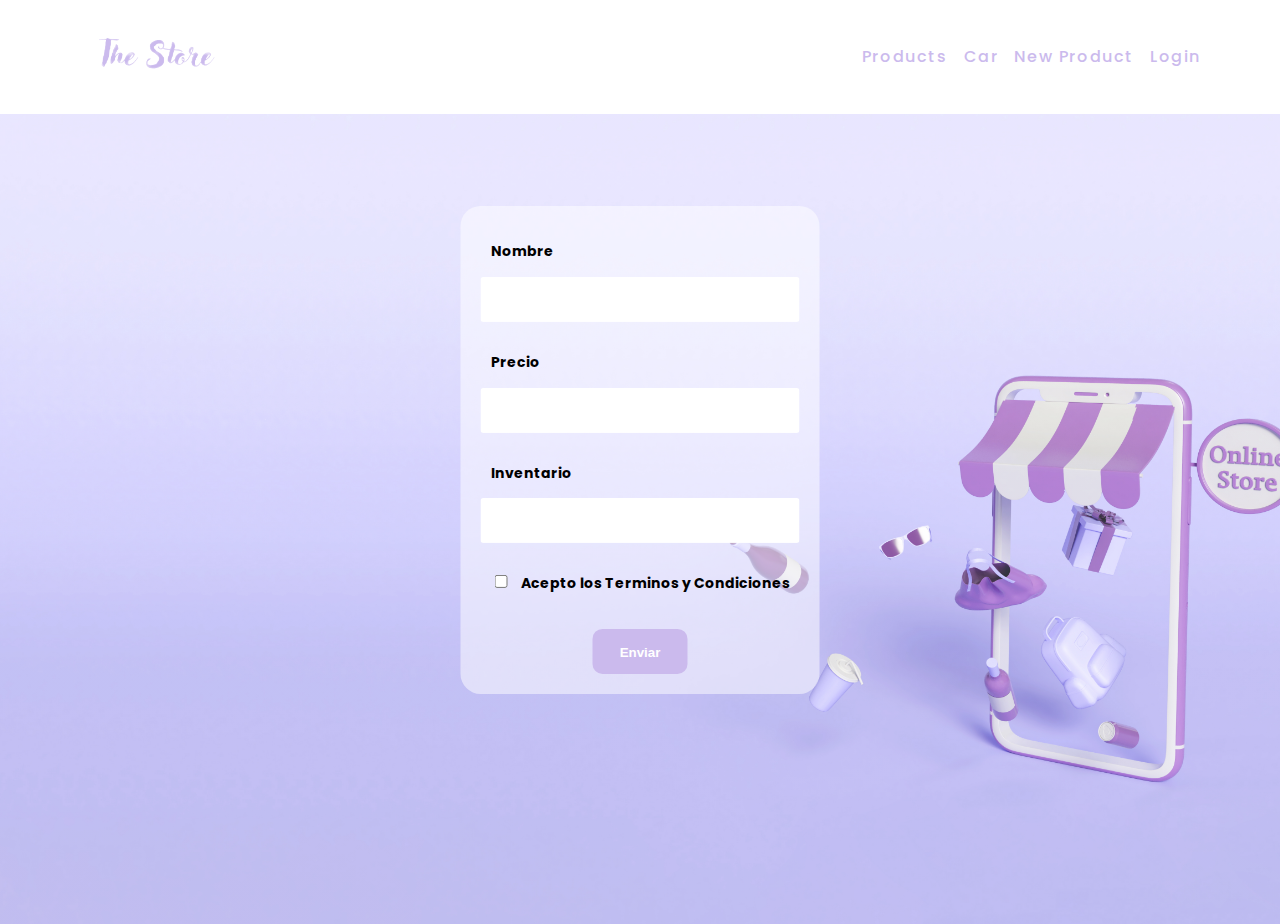
<file: formulario.html>
<!DOCTYPE html>

<html lang="en">
    <head>
        <meta charset="UTF-8">
        <meta http-equiv="X-UA-Compatible" content="IE=edge">
        <meta name="viewport" content="width=device-width, initial-scale=1.0">
        <link rel="icon" href="#" type="img-favicon">
        <meta http-equiv="X-UA-Compatible" content="ie=edge">
        <link rel="stylesheet" 
        href="https://cdnjs.cloudflare.com/ajax/libs/font-awesome/6.0.0-beta2/css/all.min.css" 
        integrity="sha512-YWzhKL2whUzgiheMoBFwW8CKV4qpHQAEuvilg9FAn5VJUDwKZZxkJNuGM4XkWuk94WCrrwslk8yWNGmY1EduTA==" 
        crossorigin="anonymous" referrerpolicy="no-referrer" />
        <!-- FONTS -->
        <link rel="preconnect" href="https://fonts.googleapis.com">
        <link rel="preconnect" href="https://fonts.gstatic.com" crossorigin>
        <link href="https://fonts.googleapis.com/css2?family=Poppins:wght@300;400;500;600;700;800&display=swap" rel="stylesheet">
        <title>New Product</title>
        <link rel="stylesheet" href="./css/style.css">
    </head>

    <body>
        <nav>
            <div class="nav-main">
                <div class="nav-header">
                    <img class="logo" src="./img/The_Store.png" alt="logo" width="140" height="50">
                    <i class="fas fa-bars"></i>
                </div>
                <ul class="menu">
                    <li><a href="#">Products</a></li>
                    <li><a href="#">Car</a></li>
                    <li><a href="#">New Product</a></li>
                    <li><a href="#">Login</a></li>
                </ul>
            </div>
        </nav>
        <main>
            <form action="" class="formulario" id="formulario">
                <!-- Nombre -->
                <div class="formulario__grupo" id="grupo__nombre">
                    <label for="nombre" class="formulario__label">Nombre</label>
                    <div class="formulario__grupo-input">
                        <input type="text" class="formulario__input" name="nombre" id="nombre">
                        <i class="formulario__validacion-estado fas fa-times-circle"></i>
                    </div>
                    <p class="formulario__input-error">Campo requerido</p>
                </div>
        
                <!-- Precio -->
                <div class="formulario__grupo" id="grupo__precio">
                    <label for="precio" class="formulario__label">Precio</label>
                    <div class="formulario__grupo-input">
                        <input type="number" class="formulario__input" name="precio" id="precio">
                        <i class="formulario__validacion-estado fas fa-times-circle"></i>
                    </div>
                    <p class="formulario__input-error">Campo requerido</p>
                </div>
        
                <!-- Inventario -->
                <div class="formulario__grupo" id="grupo__inventario">
                    <label for="inventario" class="formulario__label">Inventario</label>
                    <div class="formulario__grupo-input">
                        <input type="number" class="formulario__input" name="inventario" id="inventario">
                        <i class="formulario__validacion-estado fas fa-times-circle"></i>
                    </div>
                    <p class="formulario__input-error">Campo requerido</p>
                </div>
        
                <!-- Terminos y Condiciones -->
                <div class="formulario__grupo" id="grupo__terminos">
                    <label class="formulario__label">
                        <input class="formulario__checkbox" type="checkbox" name="terminos" id="terminos">
                        Acepto los Terminos y Condiciones
                    </label>
                </div>
                <div class="formulario__grupo formulario__grupo-btn-enviar">
                    <button type="submit" class="formulario__btn">Enviar</button>
                    <p class="formulario__mensaje-exito" id="formulario__mensaje-exito">Formulario enviado exitosamente!</p>
                </div>
            </form>
        </main>
        <script src="./js/script.js"></script>
    </body>

</html>
</file>
<file: css/style.css>
* {
  box-sizing: border-box;
}

body {
  margin: 0;
  padding: 0;
  background: #fff;
  line-height: 2.2;
  font-size: 0.875rem;
  font-family: 'Poppins', sans-serif;
}


/* Header */
ul {
  list-style-type: none;
}

a {
  text-decoration: none;
}

nav {
  background: #fff;
  box-shadow: 0 5px 15px rgba(0, 0, 0, 0.1);
}

.menu {
  height: 0;
  overflow: hidden;
  transition: all 0.3s linear;
}

.menu a {
    color: #CBBAED;
    display: block;
    font-size: 16px;
    font-weight: 500;
    letter-spacing: 0.1rem;
    padding: 0.5rem 1rem;
    justify-content: space-between;
    transition: all 0.3s linear;
}

.menu a:hover {
  background: #CBBAED;
  color: #CBBAED;
  padding-left: 1.5rem;
}

.logo {
  cursor: pointer;
  animation: logo 3s infinite;
}

@keyframes logo {
  0%, 100% {
    transform: scale(1);
  }
  50% {
    transform: scale(1.1);
  }
}

/* ----- -----  Mediaqueries header ----- ----- */

@media (min-width: 800px) {
  
  .nav-main {
    max-width: 1170px;
    margin: 0 auto;
    display: flex;
    align-items: center;
    justify-content: space-between;
    padding: 1rem;
  }

  .menu {
    height: auto;
    display: flex;
  }

  .menu a {
    padding: 0;
    margin: 0 0.5rem;
  }

  .menu a:hover {
    padding: 0;
    background: transparent;
  }

  .fa-bars {
    display: none;
  }

}

.fa-bars {
  font-size: 1.5rem;
  color: #CBBAED;
  cursor: pointer;
}

.fa-bars:hover {
  color: #CBBAED;
}

.nav-header {
  display: flex;
  align-items: center;
  justify-content: space-between;
  padding: 1rem;
}

.show-menu {
  height: 10rem;
}
  

  /* Container */
  .container {
    gap: 60px;
    width: 100%;
    min-height: 90vh; 
    display: flex;
    flex-wrap: wrap;
    justify-content: center;
    background: linear-gradient(rgba(255,255,255,0.2), rgba(255,255,255,0.2)), url(../img/fondo.jpg);
    background-position: center;
    background-size: cover;
    background-repeat: no-repeat;
  }

  /* Cards */
  .card {
    width: 280px;
    height: 410px;
    background: #fff;
    border-radius: 20px;
    margin-top: 100px;
    flex-direction: column;
    align-items: center;
    justify-content: center;
    text-align: center;
    transition: transform 0.9s ;
    background: linear-gradient(rgba(255,255,255, 1.9), rgba(255,255,255, 1.9));
  }

  .card:hover {
    transform: translateY(-40px);
    box-shadow: 0 42px 82px rgba(0, 0, 0, 0.1);
  }

  .card img {
    width: 100%;
    background-size: cover;
    background-position: center;
    border-radius: 20px 20px 0px 0px;
  }

  .container-info {
    width: 100%;
  }

  .container-info h4 {
    color: #1a1a1a;
    font-size: 18px;
    font-weight: 800;
    text-align: center;
  }

  .container-info p {
    color: #000;
    margin: 15px;
    font-size: 16px;
    font-weight: 500;
    text-align: start;
  }

  .container-info button {
    color: #fff;
    cursor: pointer;
    font-size: 16px;
    font-weight: 600;
    padding: 10px 80px;
    border-radius: 50px;
    background: #CBBAED;
    border: 1px solid #CBBAED;
  }

  .container-info button:hover {
    background: #CBBAED;
    box-shadow: 0 0 5px #CBBAED,
            0 0 25px #CBBAED,
            0 0 50px #CBBAED,
            0 0 100px #CBBAED;
  }

  .container {
    display: flex;
    justify-content: center; 
  }

  /* Formualario - New Product */
  main {
    width: 100%;
    height: 90vh;
    margin: auto;
    padding: 40px;
    background: linear-gradient(rgba(255,255,255,0.2), rgba(255,255,255,0.2)), url(../img/fondo.jpg);
    background-position: center;
    background-size: cover;
    background-repeat: no-repeat;
  }
  
  .formulario {
    gap: 20px;
    margin: 0 auto;
    padding: 20px 20px;
    max-width: 400px;
    grid-template-columns: 1fr 1fr;
    align-items: center;
    background: rgba(255, 255, 255, 0.5);
    border-radius: 20px;
    position: absolute;
    top: 50%;
    left: 50%;
    transform: translate(-50%, -50%);
  }
  
  .formulario__label {
    display: block;
    font-weight: 700;
    padding: 10px;
    cursor: pointer;
  }
  
  .formulario__grupo-input {
    position: relative;
  }
  
  .formulario__input {
    width: 100%;
    background: #fff;
    border: 3px solid transparent;
    border-radius: 3px;
    height: 45px;
    line-height: 45px;
    transition: .3s ease all;
    padding: 0 10px;
    margin-bottom: 15px; 
  }
  
  .formulario__input:focus {
    border: 3px solid #CBBAED;
    outline: none;
    box-shadow: 3px 0px 30px rgba(163,163,163, 0.4);
  }
  
  .formulario__input-error {
    font-size: 12px;
    margin: 0px;
    display: none;
    color: #bb2929;
  }
  
  .formulario__input-error-activo {
    display: block;
  }
  
  .formulario__validacion-estado {
    position: absolute;
    right: 10px;
    top: 15px;
    z-index: 100;
    font-size: 16px;
    opacity: 0;
  }
  
  .formulario__checkbox {
    margin-right: 10px;
  }
  
  .formulario__grupo-terminos,
  .formulario__grupo-btn-enviar {
    grid-column: span 2;
  }
  
  .formulario__grupo-btn-enviar {
    display: flex;
    flex-direction: column;
    align-items: center;
  }
  
  .formulario__btn {
    margin-top: 20px;
    height: 45px;
    width: 30%;
    line-height: 45px;
    background: #CBBAED;
    color: #fff;
    font-weight: bold;
    border: none;
    border-radius: 10px;
    cursor: pointer;
    transition: .1s ease all;
  }

  .formulario__btn:hover {
    background: #9792E3;
    box-shadow: 0 0 5px #9792E3,
    0 0 25px #9792E3,
    0 0 50px #9792E3,
    0 0 100px #9792E3;
  }
  
  .formulario__btn:hover {
    box-shadow: 3px 0px 30px rgba(163,163,163, 1);
  }
  
  .formulario__mensaje-exito {
    font-size: 14px;
    color: #119200;
    display: none;
  }
  
  .formulario__mensaje-exito-activo {
    display: block;
  }
  
  /* ----- -----  Estilos para Validacion ----- ----- */
  .formulario__grupo-correcto .formulario__validacion-estado {
    color: #1ed12d;
    opacity: 1;
  }
  
  .formulario__grupo-incorrecto .formulario__label {
    color: #bb2929;
  }
  
  .formulario__grupo-incorrecto .formulario__validacion-estado {
    color: #bb2929;
    opacity: 1;
  }
  
  .formulario__grupo-incorrecto .formulario__input {
    border: 3px solid #bb2929;
  }
  
  
  /* ----- -----  Mediaqueries ----- ----- */
  @media screen and (max-width: 800px) {
    .formulario {
      grid-template-columns: 1fr;
      margin-top: 200px;
    }
  
    .formulario__grupo-terminos, 
    .formulario__mensaje,
    .formulario__grupo-btn-enviar {
      grid-column: 1;
    }
  
    .formulario__btn {
      width: 100%;
    }
  }
</file>
